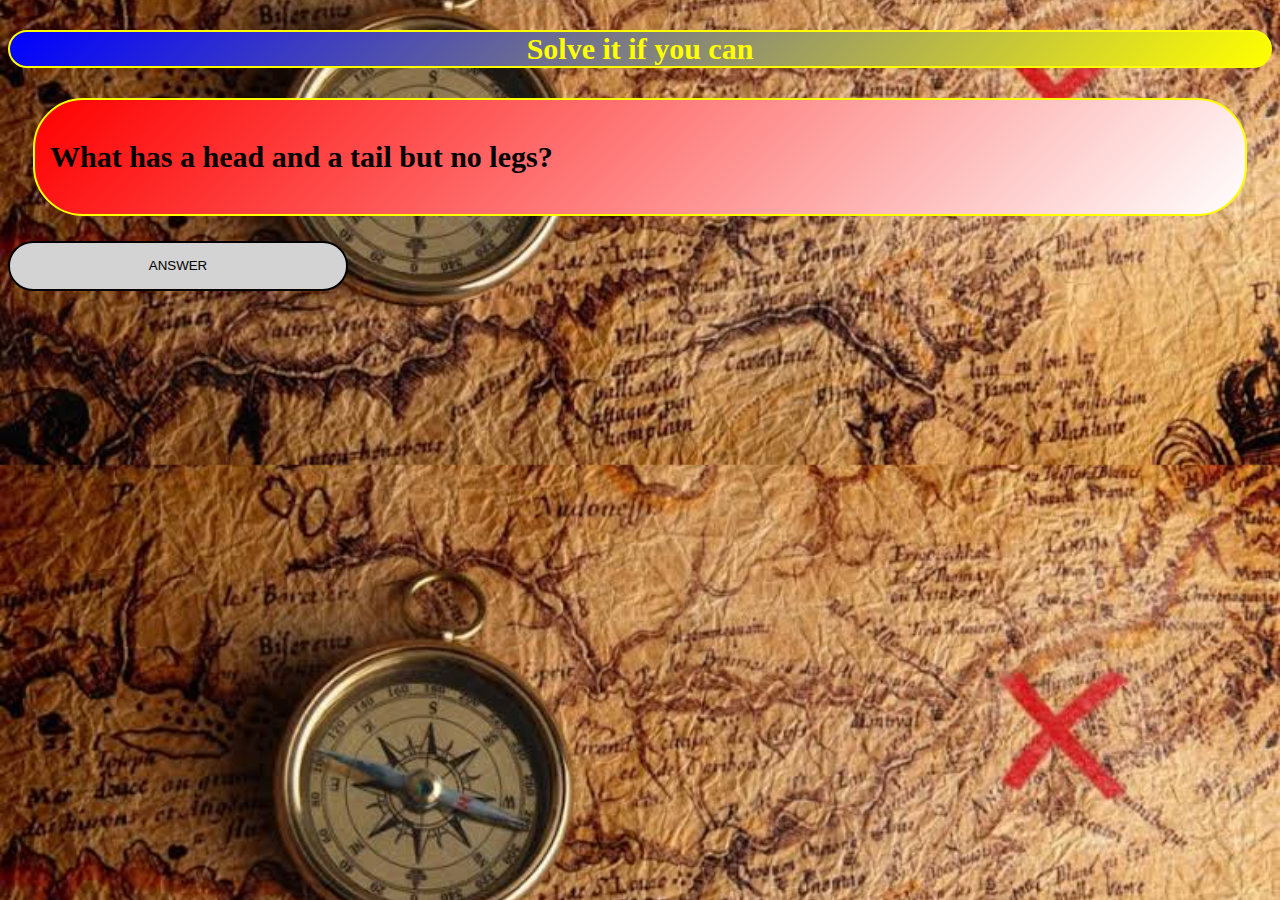
<file: index.html>
<!DOCTYPE html>
<html lang="en">
<head>
  <meta charset="UTF-8">
  <meta http-equiv="X-UA-Compatible" content="IE=Edge">
  <meta name="viewport" content="width=device-width, initial-scale=1">

  <title>Riddle Game</title>
  
    <style>
      body { background-image: url(hunt.jpg);
      background-size: cover;
      background-position: center;
     
        
      }
      
    </style>
  <link rel="stylesheet" href="style.css">
</head>

<body>
  <font align= "center" ><h2><font color= "yellow"><p class="solve">Solve it if you can</p>
  </font></h2></font>
  <div class="riddle">
    <h2><font align= "center">
    What has a <b>head </b>and a <b>tail
    </b> but no <b>legs</b>?
    </font></h2>
  </div>
  <font align= "center">
  <a href="main.html" target="_blank"><input class="button" type="submit" value="Answer"></a></font>
 
</body>
</html>
</file>
<file: style.css>
body {
    font-size: 15pt;
    background-color: red;
}
.riddle {
  background-color:yellow ;
  margin: 25px;
  padding: 15px;
  background: linear-gradient(135deg, red, white);
  border:2px solid yellow;
  border-radius: 50px;
}

.button{
  height: 50px;
  width: 340px;
  background-color: lightgrey;
  text-align: center;
  border: 2px solid black;
  border-radius: 50px;
  cursor: pointer;
  overflow: hidden;
  padding: 0px;
  margin: 0px;
  text-transform: uppercase;
  text text-decoration: none;
  
}
  

.solve{
  background-color: blue;
  border: 2px solid yellow;
  border-radius: 50px;
  background: linear-gradient(135deg, blue, yellow);
}
.button:hover {   animation: sizeChange
1s linear 1;
}

@keyframes sizeChange {
  0% {
    font-size: 16px;
    background-color: green;
    color: white;
  }
  50% {
    font-size: 24px;
    background-color: red;
    color: white;
  }
  100% {
    font-size: 16px;
    background-color: blanchedalmond;
    color: blanchedalmond;
  }
}
.download-button {
  font-size: 25px;
  font-weight: bold;
  text-align: center;
  text-decoration: none;
  height: 34px;
  width: 140px;
  background-color: blueviolet;
  text-align: center;
  border: 2px solid white;
  border-radius: 100px;
  cursor: pointer;
  overflow: hidden;
  padding: 70px;
  margin: 70px;
  text-transform: uppercase;
  text text-decoration: none;
}

.download-button:hover { 
  animation: sizeChange
20s linear infinite;
}

@keyframes sizeChange {
  0% {
    font-size: 0px;
    background-color: orangered"";
    color: white;
  }
  5% {
    font-size: 0px;
    background-color: white;
    color: white;
  }
  10% {
    font-size: 0px;
    background-color: darkgreen;
    color: blanchedalmond;
  }
  15% {
    font-size: 0px;
    background-color: blueviolet;
    color: blanchedalmond;
}
20% {
  font-size: 0px;
  background-color: yellowgreen;
  color: blanchedalmond;}
  
  25% {
  font-size: 0px;
  background-color: black;
  color: blanchedalmond;}
  
  30% {
  font-size: 0px;
  background-color: khaki;
  color: blanchedalmond;}
  
  35% {
  font-size: 0px;
  background-color: linen;
  color: blanchedalmond;}
  
  40% {
  font-size: 0px;
  background-color: orchid;
  color: blanchedalmond;}
  
  45% {
  font-size: 0px;
  background-color: violet;
  color: blanchedalmond;}
  
  50% {
  font-size: 0px;
  background-color: navajowhite;
  color: blanchedalmond;}
  
  55% {
  font-size: 0px;
  background-color: red;
  color: blanchedalmond;}
  
  60% {
  font-size: 0px;
  background-color: palevioletred;
  color: blanchedalmond;}
  
  65% {
  font-size: 0px;
  background-color: aquamarine;
  color: blanchedalmond;}
  
  70% {
  font-size: 0px;
  background-color: darkslategrey;
  color: blanchedalmond;}
  
  75% {
  font-size: 0px;
  background-color: palegreen;
  color: blanchedalmond;}
  
  80% {
  font-size: 0px;
  background-color: orange;
  color: blanchedalmond;}
  
  85% {
  font-size: 0px;
  background-color: bisque;
  color: blanchedalmond;}
  
  90% {
  font-size: 0px;
  background-color: brown;
  color: blanchedalmond;}
  
  95% {
  font-size: 0px;
  background-color: whitesmoke;
  color: blanchedalmond;}
  
  100% {
  font-size: 0px;
  background-color: darkorange;
  color: blanchedalmond;}

 


.download-button:active {
  background-color: orange;
}
</file>
